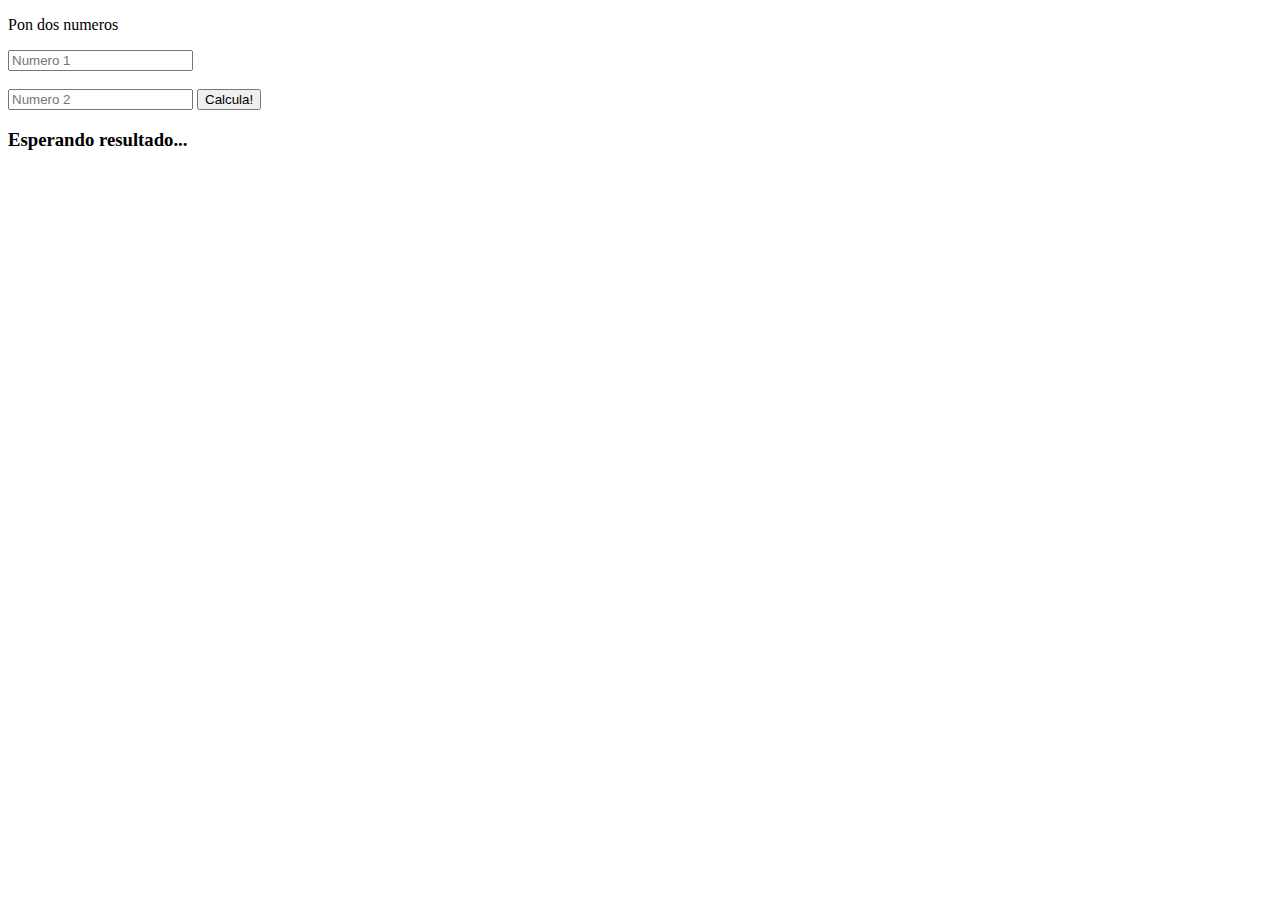
<file: CalculadoraBasica/index.html>
<!DOCTYPE html>
<html lang="en-US">
<head>
    <meta charset="UTF-8">
    <meta name="viewport" content="width=device-width, initial-scale=1">
    <title>Calculadora</title>
</head>
<body>
    <form>
        <p>Pon dos numeros</p>
        <input id='num1' type="number" placeholder="Numero 1"> <br> <br>
        <input id="num2" type="number" placeholder="Numero 2">
        <button type='button' id='calcula' onclick="calcul(num1, num2)">Calcula!</button>
    </form>
    <h3 id="resultado">Esperando resultado...</h3>
    <script src="./script.js"></script>
</body>
</html>
</file>
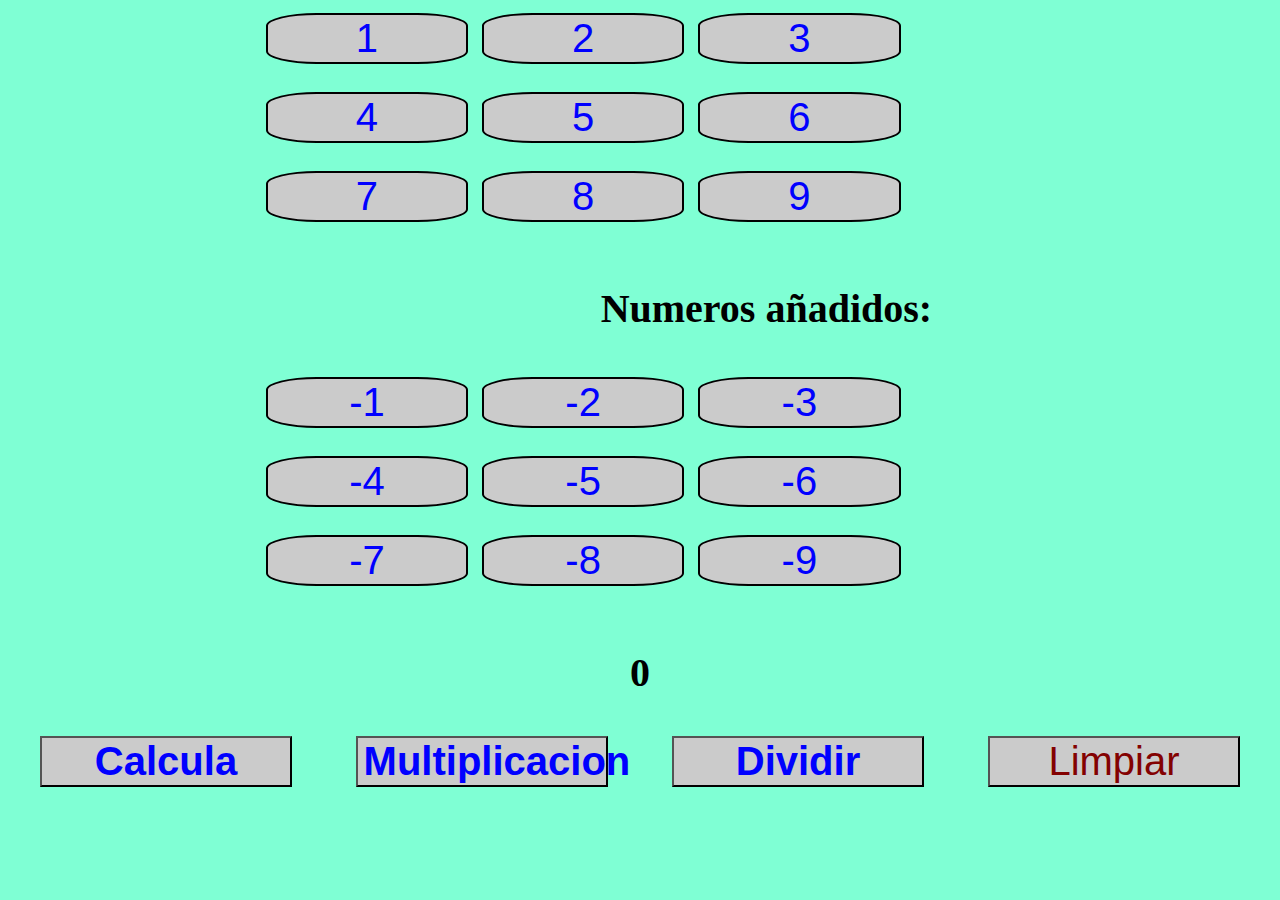
<file: CalculadoraMultiplicacion-Division/index.html>
<!DOCTYPE html>
<html lang="en-US">
<head>
    <meta charset="UTF-8">
    <meta name="viewport" content="width=device-width, initial-scale=1">
    <title>Calculadora</title>
    <link rel="stylesheet" href="./CSS/index.css">
</head>
<body>
    <form>
        <button class="teclat" type="button" onclick="agregarNum(1)"> 1 </button>
        <button class="teclat" type="button" onclick="agregarNum(2)"> 2 </button>
        <button class="teclat" type="button" onclick="agregarNum(3)"> 3 </button> <br> <br>
        <button class="teclat" type="button" onclick="agregarNum(4)"> 4 </button>
        <button class="teclat" type="button" onclick="agregarNum(5)"> 5 </button>
        <button class="teclat" type="button" onclick="agregarNum(6)"> 6 </button> <br> <br>
        <button class="teclat" type="button" onclick="agregarNum(7)"> 7 </button>
        <button class="teclat" type="button" onclick="agregarNum(8)"> 8 </button>
        <button class="teclat" type="button" onclick="agregarNum(9)"> 9 </button> <br> <br>
        <h3 id="añadidos">Numeros añadidos: </h3>
        <button class="teclat" type="button" onclick="agregarNum(-1)"> -1 </button>
        <button class="teclat" type="button" onclick="agregarNum(-2)"> -2 </button>
        <button class="teclat" type="button" onclick="agregarNum(-3)"> -3 </button> <br> <br>
        <button class="teclat" type="button" onclick="agregarNum(-4)"> -4 </button>
        <button class="teclat" type="button" onclick="agregarNum(-5)"> -5 </button>
        <button class="teclat" type="button" onclick="agregarNum(-6)"> -6 </button> <br> <br>
        <button class="teclat" type="button" onclick="agregarNum(-7)"> -7 </button>
        <button class="teclat" type="button" onclick="agregarNum(-8)"> -8 </button>
        <button class="teclat" type="button" onclick="agregarNum(-9)"> -9 </button> <br> <br>

    </form>
    <h3 id="resultado"> 0 </h3>
    <div>
        <button class="calcula" type='button' onclick="suma(event)"> <b>Calcula </b> </button>
        <button class="calcula" type="button" onclick="multi(event)"> <b>Multiplicacion</b> </button>
        <button class="calcula" type="button" onclick="dividir(event)"> <b>Dividir</b> </button>
        <button class="limpiar" type="button" onclick="limpiar(event)"> Limpiar </button>
    </div>
    <script src="./script.js"></script>
</body>
</html>
</file>
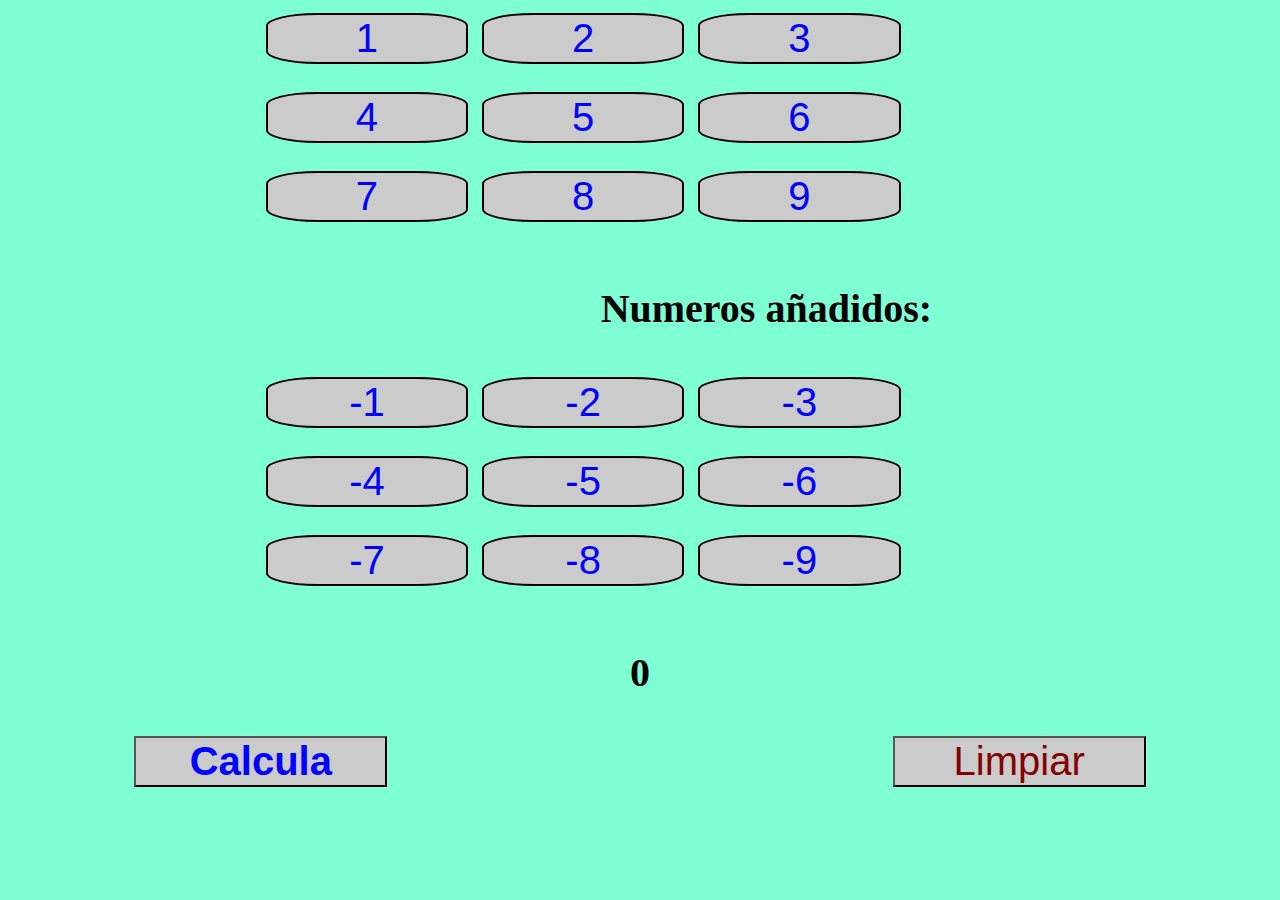
<file: CalculadoraSumaAavanzada/index.html>
<!DOCTYPE html>
<html lang="en-US">
<head>
    <meta charset="UTF-8">
    <meta name="viewport" content="width=device-width, initial-scale=1">
    <title>Calculadora</title>
    <link rel="stylesheet" href="./CSS/index.css">
</head>
<body>
    <form>
        <button class="teclat" type="button" onclick="agregarNum(1)"> 1 </button>
        <button class="teclat" type="button" onclick="agregarNum(2)"> 2 </button>
        <button class="teclat" type="button" onclick="agregarNum(3)"> 3 </button> <br> <br>
        <button class="teclat" type="button" onclick="agregarNum(4)"> 4 </button>
        <button class="teclat" type="button" onclick="agregarNum(5)"> 5 </button>
        <button class="teclat" type="button" onclick="agregarNum(6)"> 6 </button> <br> <br>
        <button class="teclat" type="button" onclick="agregarNum(7)"> 7 </button>
        <button class="teclat" type="button" onclick="agregarNum(8)"> 8 </button>
        <button class="teclat" type="button" onclick="agregarNum(9)"> 9 </button> <br> <br>
        <h3 id="añadidos">Numeros añadidos: </h3>
        <button class="teclat" type="button" onclick="agregarNum(-1)"> -1 </button>
        <button class="teclat" type="button" onclick="agregarNum(-2)"> -2 </button>
        <button class="teclat" type="button" onclick="agregarNum(-3)"> -3 </button> <br> <br>
        <button class="teclat" type="button" onclick="agregarNum(-4)"> -4 </button>
        <button class="teclat" type="button" onclick="agregarNum(-5)"> -5 </button>
        <button class="teclat" type="button" onclick="agregarNum(-6)"> -6 </button> <br> <br>
        <button class="teclat" type="button" onclick="agregarNum(-7)"> -7 </button>
        <button class="teclat" type="button" onclick="agregarNum(-8)"> -8 </button>
        <button class="teclat" type="button" onclick="agregarNum(-9)"> -9 </button> <br> <br>

    </form>
    <h3 id="resultado"> 0 </h3>
    <div>
        <button class="calcula" type='button' onclick="calcul(event)"> <b>Calcula </b> </button> <br><br>
        <button class="limpiar" type="button" onclick="limpiar(event)"> Limpiar </button>
    </div>
    <script src="./script.js"></script>
</body>
</html>
</file>
<file: CalculadoraMultiplicacion-Division/CSS/index.css>
body {
    background-color: aquamarine;
}
button {
    color: blue;
    background-color: rgb(203, 203, 203);
    width: 20%;
    height: 50%;
    font-size: 250%;
}
.teclat {
    margin: 5px;
    border: 2px solid black;
    border-radius: 25%;
}
form {
    margin-left: 20%;
}
h3 {
    display: flex;
    justify-content: center;
    font-size: 250%;
}
.limpiar {
    color:rgb(131, 1, 1);
}
div{
    margin-top: 2%;
    display: flex;
    justify-content: space-around;
}
</file>
<file: CalculadoraSumaAavanzada/CSS/index.css>
body {
    background-color: aquamarine;
}
button {
    color: blue;
    background-color: rgb(203, 203, 203);
    width: 20%;
    height: 50%;
    font-size: 250%;
}
.teclat {
    margin: 5px;
    border: 2px solid black;
    border-radius: 25%;
}
form {
    margin-left: 20%;
}
h3 {
    display: flex;
    justify-content: center;
    font-size: 250%;
}
.limpiar {
    color:rgb(131, 1, 1);
}
div{
    margin-top: 2%;
    display: flex;
    justify-content: space-around;
}
</file>
